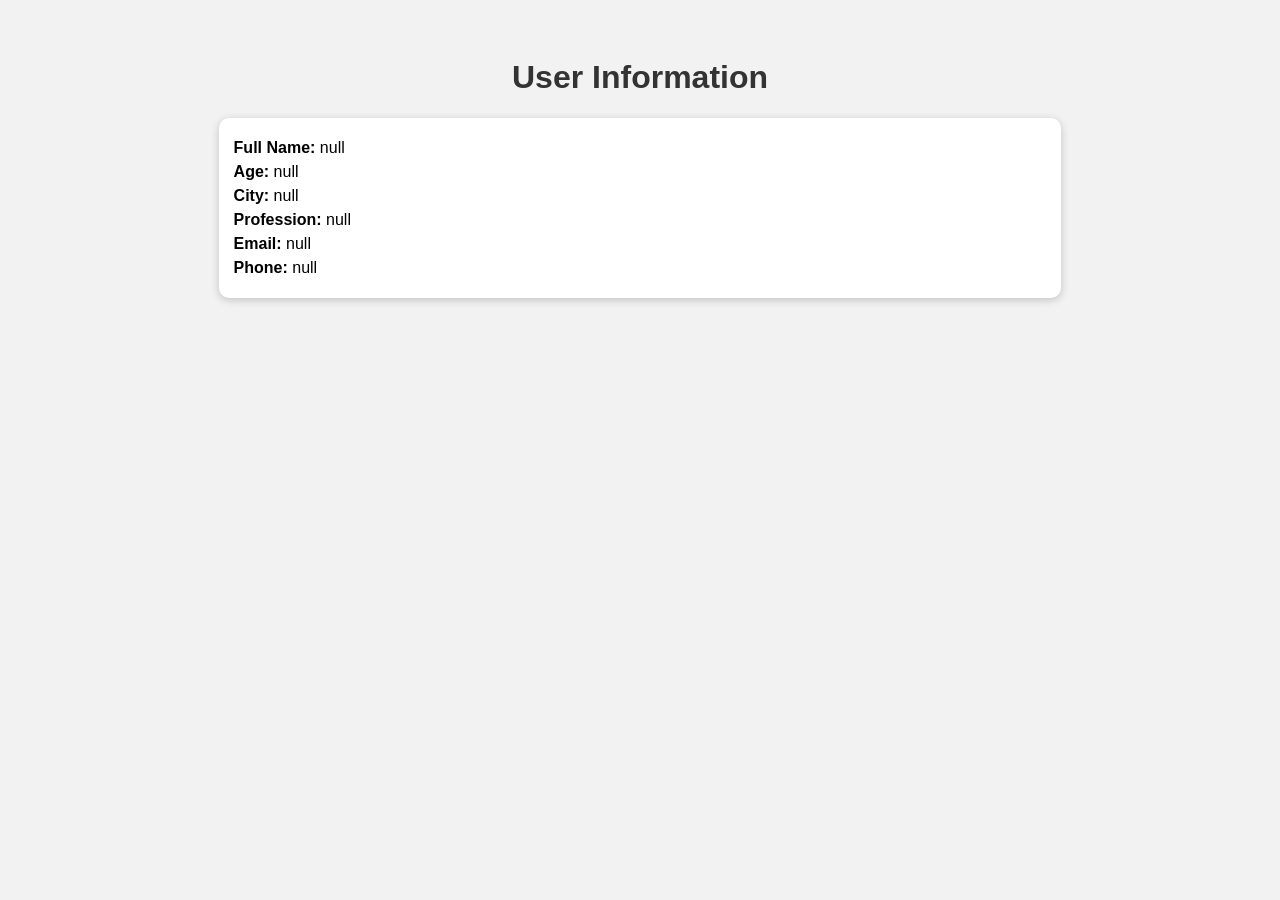
<file: index.html>
<!DOCTYPE html>
<html lang="en">
<head>
    <meta charset="UTF-8">
    <meta name="viewport" content="width=device-width, initial-scale=1.0">
    <title>User Information System</title>
    <link rel="stylesheet" href="style.css">
</head>
<body>

    <h1>User Information</h1>

    <div id="userContainer"></div>

    <script src="script.js"></script>

</body>
</html>
</file>
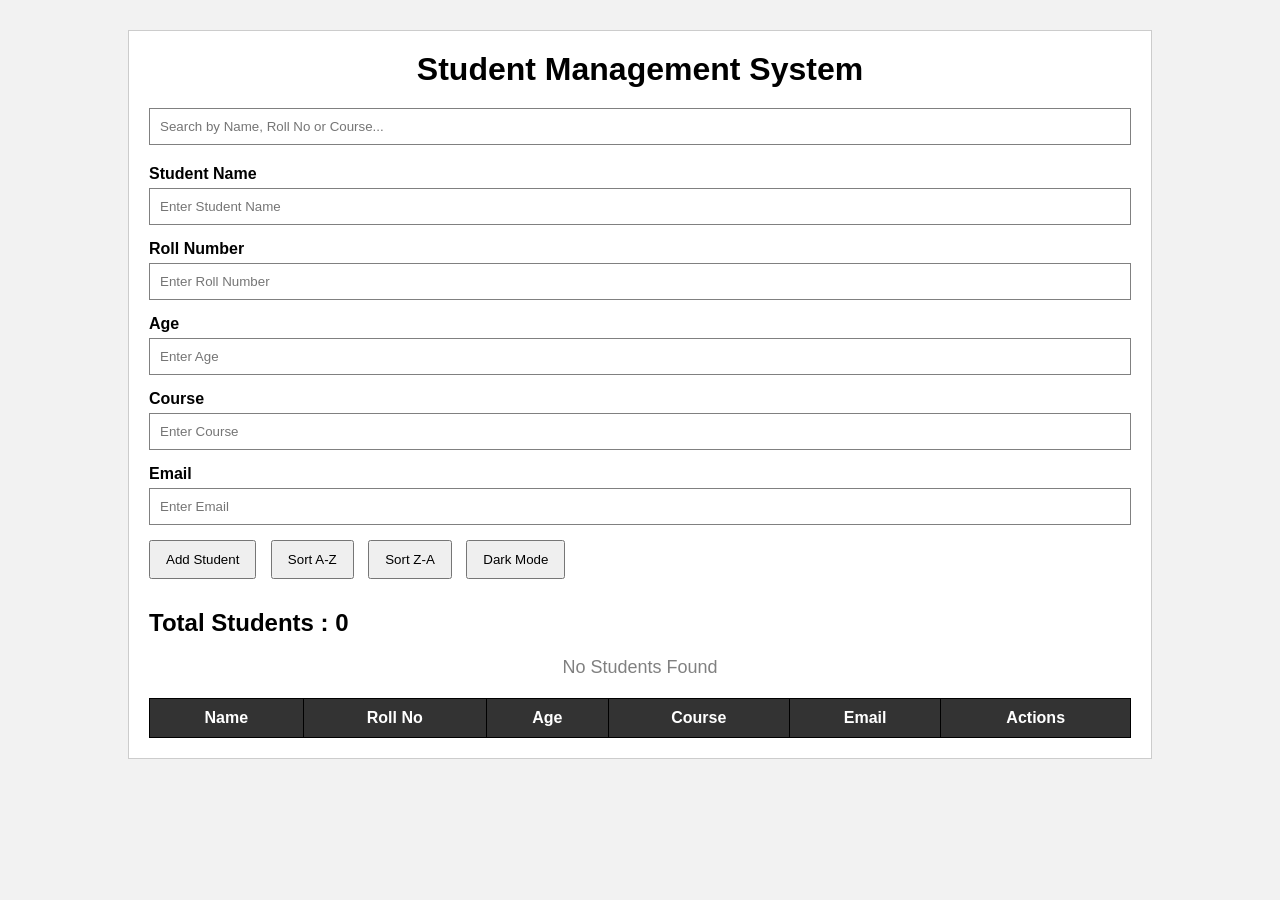
<file: Javascript/index.html>
<!DOCTYPE html>
<html lang="en">
<head>
    <meta charset="UTF-8" />
    <meta name="viewport" content="width=device-width, initial-scale=1.0" />
    <title>Student Management System</title>
    <link rel="stylesheet" href="style.css">
</head>
<body>

    <div class="container">

        <h1> Student Management System</h1>

        <div class="search-box">
            <input
                type="text"
                id="search"
                placeholder="Search by Name, Roll No or Course..."
            >
        </div>

        <form id="studentForm">

            <div class="input-group">
                <label>Student Name</label>
                <input
                    type="text"
                    id="name"
                    placeholder="Enter Student Name"
                >
            </div>

            <div class="input-group">
                <label>Roll Number</label>
                <input
                    type="text"
                    id="roll"
                    placeholder="Enter Roll Number"
                >
            </div>

            <div class="input-group">
                <label>Age</label>
                <input
                    type="number"
                    id="age"
                    placeholder="Enter Age"
                >
            </div>

            <div class="input-group">
                <label>Course</label>
                <input
                    type="text"
                    id="course"
                    placeholder="Enter Course"
                >
            </div>

            <div class="input-group">
                <label>Email</label>
                <input
                    type="email"
                    id="email"
                    placeholder="Enter Email"
                >
            </div>

            <p id="message"></p>

            <div class="button-group">

                <button type="submit" id="addBtn">
                    Add Student
                </button>

                <button type="button" id="sortAZ">
                    Sort A-Z
                </button>
                
                <button type="button" id="sortZA">
                    Sort Z-A
                </button>
                
                <button type="button" id="darkMode">
                    Dark Mode
                </button>
            
            </div>
        </form>

        <h2>
            Total Students :
            <span id="counter">0</span>
        </h2>

        <p id="emptyMessage">
            No Students Found
        </p>

        <table>
            <thead>
                <tr>
                    <th>Name</th>
                    <th>Roll No</th>
                    <th>Age</th>
                    <th>Course</th>
                    <th>Email</th>
                    <th>Actions</th>
                </tr>
            </thead>
            <tbody id="studentTable">
            </tbody>
        </table>
    </div>

    <script src="app.js"></script>
</body>
</html>
</file>
<file: style.css>
body {
    font-family: Arial, sans-serif;
    background: #f2f2f2;
    padding: 30px;
}

h1 {
    text-align: center;
    color: #333;
}

#userContainer {
    width: 70%;
    margin: auto;
}

.user-card {
    background: white;
    padding: 15px;
    margin: 15px 0;
    border-radius: 10px;
    box-shadow: 0 2px 8px rgba(0,0,0,0.2);
}

.user-card p {
    margin: 6px 0;
}
</file>
<file: Javascript/style.css>
* {
    margin: 0;
    padding: 0;
    box-sizing: border-box;
}

body {
    background-color: #f2f2f2;
    font-family: Arial, Helvetica, sans-serif;
}

.container {
    width: 80%;
    margin: 30px auto;
    background-color: white;
    padding: 20px;
    border: 1px solid #ccc;
}

h1 {
    text-align: center;
    margin-bottom: 20px;
}

h2 {
    margin-top: 20px;
    margin-bottom: 15px;
}

.search-box {
    margin-bottom: 20px;
}

.search-box input {
    width: 100%;
    padding: 10px;
    border: 1px solid gray;
}

.input-group {
    margin-bottom: 15px;
}

.input-group label {
    display: block;
    margin-bottom: 5px;
    font-weight: bold;
}

.input-group input {
    width: 100%;
    padding: 10px;
    border: 1px solid gray;
}

#message {
    color: red;
    font-weight: bold;
    margin-bottom: 15px;
}

.button-group {
    margin-top: 15px;
}

.button-group button {
    padding: 10px 15px;
    margin-right: 10px;
    margin-bottom: 10px;
    cursor: pointer;
}

table {
    width: 100%;
    border-collapse: collapse;
    margin-top: 20px;
}

table,
th,
td {
    border: 1px solid black;
}

th {
    background-color: #333;
    color: white;
    padding: 10px;
}

td {
    padding: 10px;
    text-align: center;
}

.edit-btn {
    background-color: orange;
    color: white;
    border: none;
    padding: 8px 12px;
    cursor: pointer;
}

.delete-btn {
    background-color: red;
    color: white;
    border: none;
    padding: 8px 12px;
    cursor: pointer;
}

#emptyMessage {
    text-align: center;
    color: gray;
    margin-top: 20px;
    font-size: 18px;
}

.dark {
    background-color: #222;
    color: white;
}

.dark .container {
    background-color: #333;
}

.dark input {
    background-color: #555;
    color: white;
    border: 1px solid white;
}

.dark table,
.dark th,
.dark td {
    border: 1px solid white;
}

.dark th {
    background-color: black;
}
</file>
